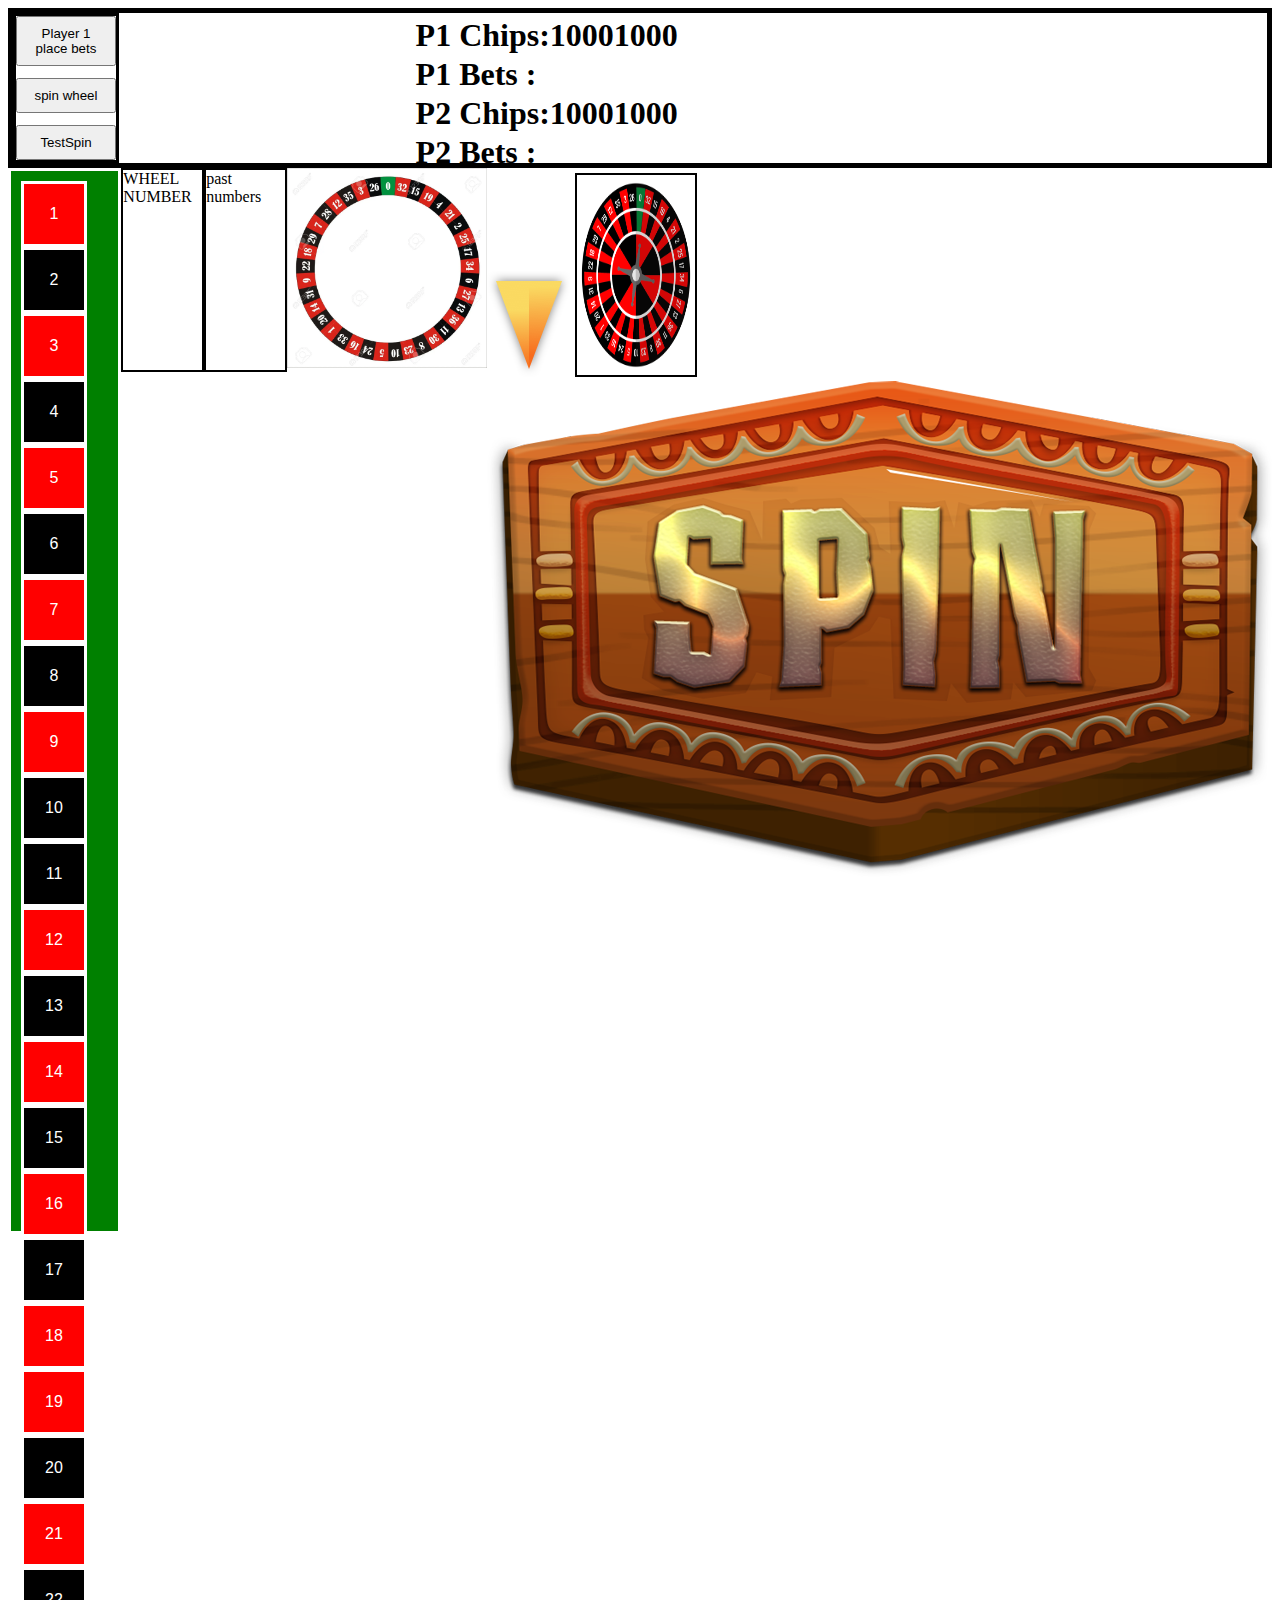
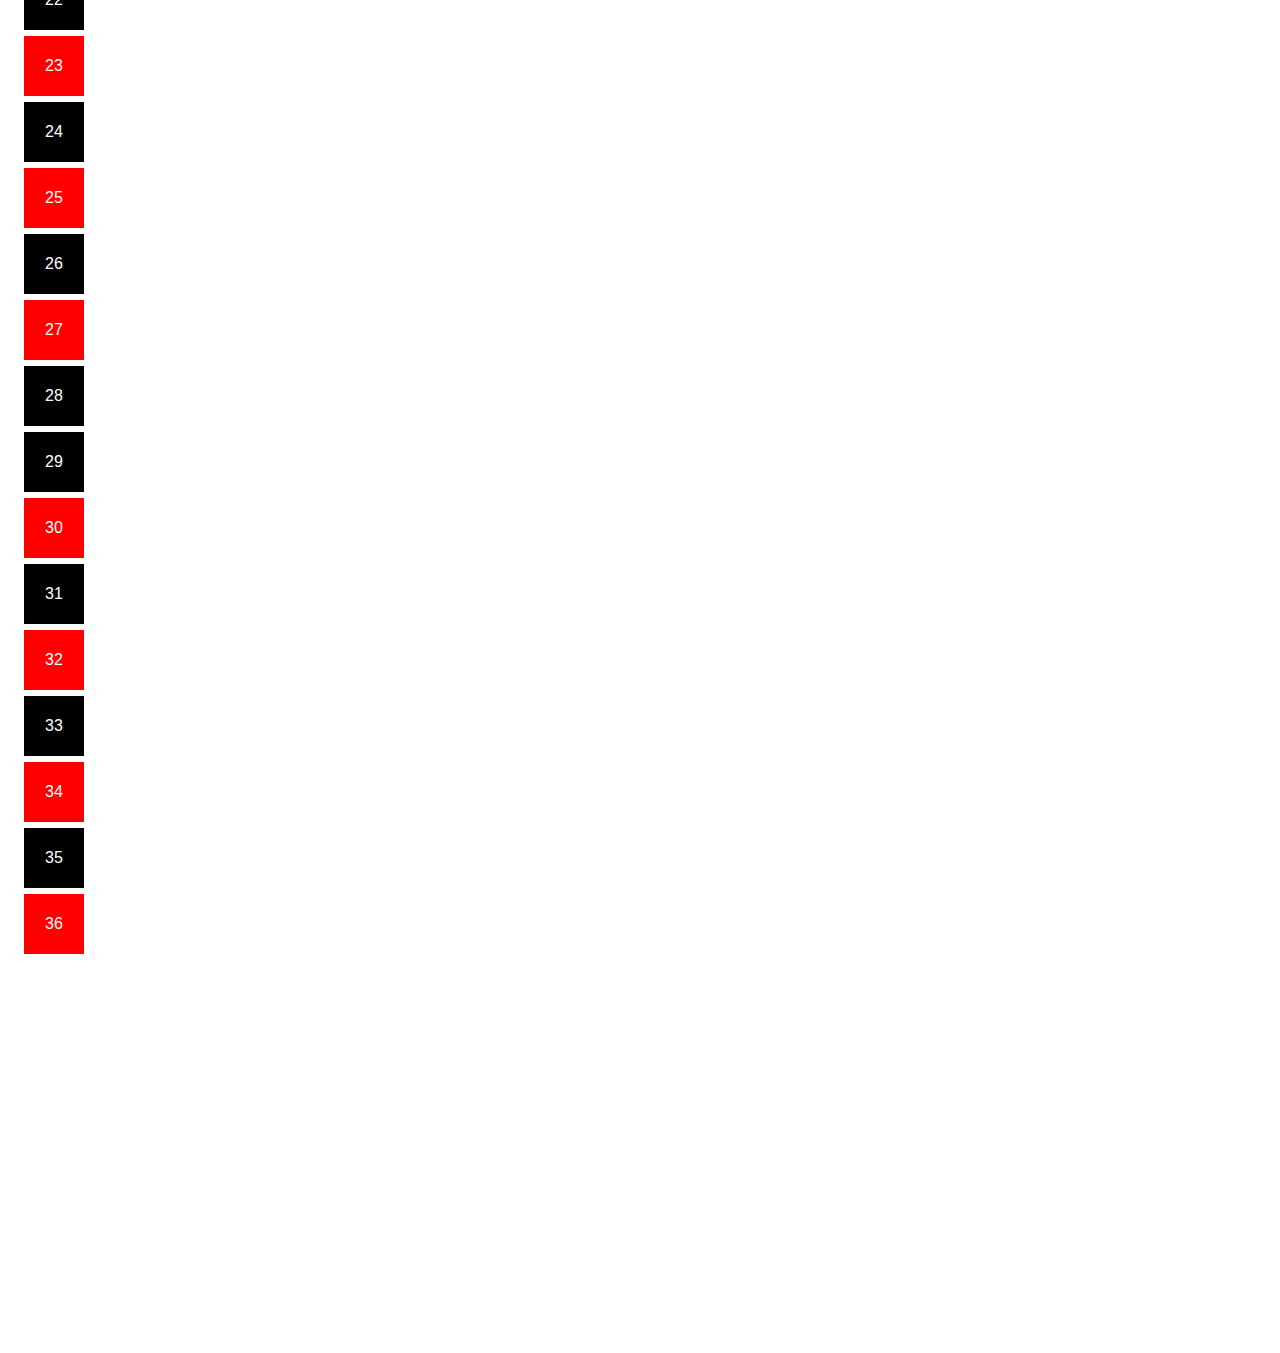
<file: ROULETTE.html>
<!DOCTYPE html>
<!-- saved from url=(0022)http://127.0.0.1:5503/ -->
<html><head><meta http-equiv="Content-Type" content="text/html; charset=UTF-8">
    
    <meta http-equiv="X-UA-Compatible" content="IE=edge">
    <title>ROULETTE</title>
    <meta name="description" content="">
    <meta name="viewport" content="width=device-width, initial-scale=1">
    <link rel="stylesheet" href="./ROULETTE_files/style.css">
</head>

<body>

    <nav class="navbar">
        <div class="btnContainer">
            <button class="StartRound" id="startRound"> Player 1 place bets </button>
            <button class="spinwheel" id="spinwheel"> spin wheel</button>
            <button id="TestSpin">TestSpin</button>
        </div>
        <div class="stats">
            <h1 class="P1Chips stats" id="P1Chips">P1 Chips:1000</h1>
            <h1 class="player1bets stats"> P1 Bets : </h1>
            <h1 class="P2Chips stats" id="P2Chips">P2 Chips:1000</h1>
            <h1 class="player2bets stats"> P2 Bets : </h1>
        </div>
        <div></div>
        <div></div>

    </nav>
    <div class="container">
        <!-- this will be where you place your bets  -->
        <div class="gameBoard">
            <div class="number N1 red">1</div>
            <div class="number N2 black">2</div>
            <div class="number N3 red">3</div>
            <div class="number N4 black">4</div>
            <div class="number N5 red">5</div>
            <div class="number N6 black">6</div>
            <div class="number N7 red">7</div>
            <div class="number N8 black">8</div>
            <div class="number N9 red">9</div>
            <div class="number N10 black">10</div>
            <div class="number N11 black">11</div>
            <div class="number N12 red">12</div>
            <div class="number N13 black">13</div>
            <div class="number N14 red">14</div>
            <div class="number N15 black">15</div>
            <div class="number N16 red">16</div>
            <div class="number N17 black">17</div>
            <div class="number N18 red">18</div>
            <div class="number N19 red">19</div>
            <div class="number N20 black">20</div>
            <div class="number N21 red">21</div>
            <div class="number N22 black">22</div>
            <div class="number N23 red">23</div>
            <div class="number N24 black">24</div>
            <div class="number N25 red">25</div>
            <div class="number N26 black">26</div>
            <div class="number N27 red">27</div>
            <div class="number N28 black">28</div>
            <div class="number N29 black">29</div>
            <div class="number N30 red">30</div>
            <div class="number N31 black">31</div>
            <div class="number N32 red">32</div>
            <div class="number N33 black">33</div>
            <div class="number N34 red">34</div>
            <div class="number N35 black">35</div>
            <div class="number N36 red">36</div>
            <div class="twoToOne" id="1st">1st</div>
            <div class="twoToOne" id="1st">2nd</div>
            <div class="twoToOne" id="1st">3rd</div>
            <div class="twoToOne" id="1st">1st 12</div>
            <div class="twoToOne" id="1st">2nd 12</div>
            <div class="twoToOne" id="1st">3rd 12</div>

        </div>
        <!-- roulette wheel -->

        <div class="wheel">WHEEL NUMBER
        </div>


        <!-- this is a record of past numbers -->
        <div class="pastNums"> past numbers</div>

        <div class="wheelimg">
            <img class="wheelSize" src="./ROULETTE_files/roulette_wheel.webp" alt="">
        </div>

        <div id="app">
            <img class="marker" src="./ROULETTE_files/marker.png"> <span id="result"></span>
            <img style="margin-top:5px" class="wheel" src="./ROULETTE_files/whel.png">
            <img class="button" src="./ROULETTE_files/button.png">
        </div>

    </div>
    <script src="./ROULETTE_files/app2.js" async="" defer=""></script>
<!-- Code injected by live-server -->
<script>
	// <![CDATA[  <-- For SVG support
	if ('WebSocket' in window) {
		(function () {
			function refreshCSS() {
				var sheets = [].slice.call(document.getElementsByTagName("link"));
				var head = document.getElementsByTagName("head")[0];
				for (var i = 0; i < sheets.length; ++i) {
					var elem = sheets[i];
					var parent = elem.parentElement || head;
					parent.removeChild(elem);
					var rel = elem.rel;
					if (elem.href && typeof rel != "string" || rel.length == 0 || rel.toLowerCase() == "stylesheet") {
						var url = elem.href.replace(/(&|\?)_cacheOverride=\d+/, '');
						elem.href = url + (url.indexOf('?') >= 0 ? '&' : '?') + '_cacheOverride=' + (new Date().valueOf());
					}
					parent.appendChild(elem);
				}
			}
			var protocol = window.location.protocol === 'http:' ? 'ws://' : 'wss://';
			var address = protocol + window.location.host + window.location.pathname + '/ws';
			var socket = new WebSocket(address);
			socket.onmessage = function (msg) {
				if (msg.data == 'reload') window.location.reload();
				else if (msg.data == 'refreshcss') refreshCSS();
			};
			if (sessionStorage && !sessionStorage.getItem('IsThisFirstTime_Log_From_LiveServer')) {
				console.log('Live reload enabled.');
				sessionStorage.setItem('IsThisFirstTime_Log_From_LiveServer', true);
			}
		})();
	}
	else {
		console.error('Upgrade your browser. This Browser is NOT supported WebSocket for Live-Reloading.');
	}
	// ]]>
</script>


</body></html>
</file>
<file: ROULETTE_files/style.css>
.container {
    display: flex;
}

.btnContainer {
    border: solid black;
    display: flex;
    flex-direction: column;
    justify-content: space-between;
}

button {
    height: 35px;
}

.navbar {
    border: 5px solid black;
    display: flex;
    flex-direction: row;
    justify-content: space-between;
    height: 150px;
}

.stats {
    margin: 2px;
}

.gameBoard {
    rotate: 25px;
    align-items: flex-end;
    display: flex;
    flex-wrap: wrap;
    border: solid white;
    width: 210px;
    height: 1040px;
    background-color: green;
    padding: 10px;
}

.black {
    background-color: black;
}

.red {
    background-color: red;
}

.number {
    display: flex;
    border: solid white;
    width: 60px;
    height: 60px;
    align-items: center;
    justify-content: center;
    color: white;
    font-family: Impact, Haettenschweiler, 'Arial Narrow Bold', sans-serif;
}

.number:hover {
    transform: scale(1.1);
}

.number:active {
    color: blue;
    transform: scale(1.4);
}

.twoToOne {
    display: flex;
    border: solid white;
    width: 60px;
    height: 60px;
    align-items: center;
    justify-content: center;
    color: white;
    font-family: Impact, Haettenschweiler, 'Arial Narrow Bold', sans-serif;
}

.wheel,
.pastNums {
    border: solid 2px black;
    width: 15%;
    height: 200px;
}

.wheelSize {
    width: 200px;
    height: 200px;
}

.StartRound {
    width: 100px;
    height: 50px;
}


/* for wheel spin */

@keyframes blur {
    0% {
        filter: blur(0.5px);
    }
    50% {
        filter: blur(2px);
    }
    80% {
        filter: blur(1.5px);
    }
    95% {
        filter: blur(0px);
    }
}

.container {
    display: flex;
}

.btnContainer {
    border: solid black;
    display: flex;
    flex-direction: column;
    justify-content: space-between;
}

button {
    height: 35px;
}

.navbar {
    border: 5px solid black;
    display: flex;
    flex-direction: row;
    justify-content: space-between;
    height: 150px;
}

.stats {
    margin: 2px;
}

.gameBoard {
    rotate: 25px;
    align-items: flex-end;
    display: flex;
    flex-wrap: wrap;
    border: solid white;
    width: 210px;
    height: 1040px;
    background-color: green;
    padding: 10px;
}

.black {
    background-color: black;
}

.red {
    background-color: red;
}

.number {
    display: flex;
    border: solid white;
    width: 60px;
    height: 60px;
    align-items: center;
    justify-content: center;
    color: white;
    font-family: Impact, Haettenschweiler, 'Arial Narrow Bold', sans-serif;
}

.number:hover {
    transform: scale(1.1);
}

.number:active {
    color: blue;
    transform: scale(1.4);
}

.twoToOne {
    display: flex;
    border: solid white;
    width: 60px;
    height: 60px;
    align-items: center;
    justify-content: center;
    color: white;
    font-family: Impact, Haettenschweiler, 'Arial Narrow Bold', sans-serif;
}

.wheel,
.pastNums {
    border: solid 2px black;
    width: 15%;
    height: 200px;
}

.wheelSize {
    width: 200px;
    height: 200px;
}

.StartRound {
    width: 100px;
    height: 50px;
}
</file>
